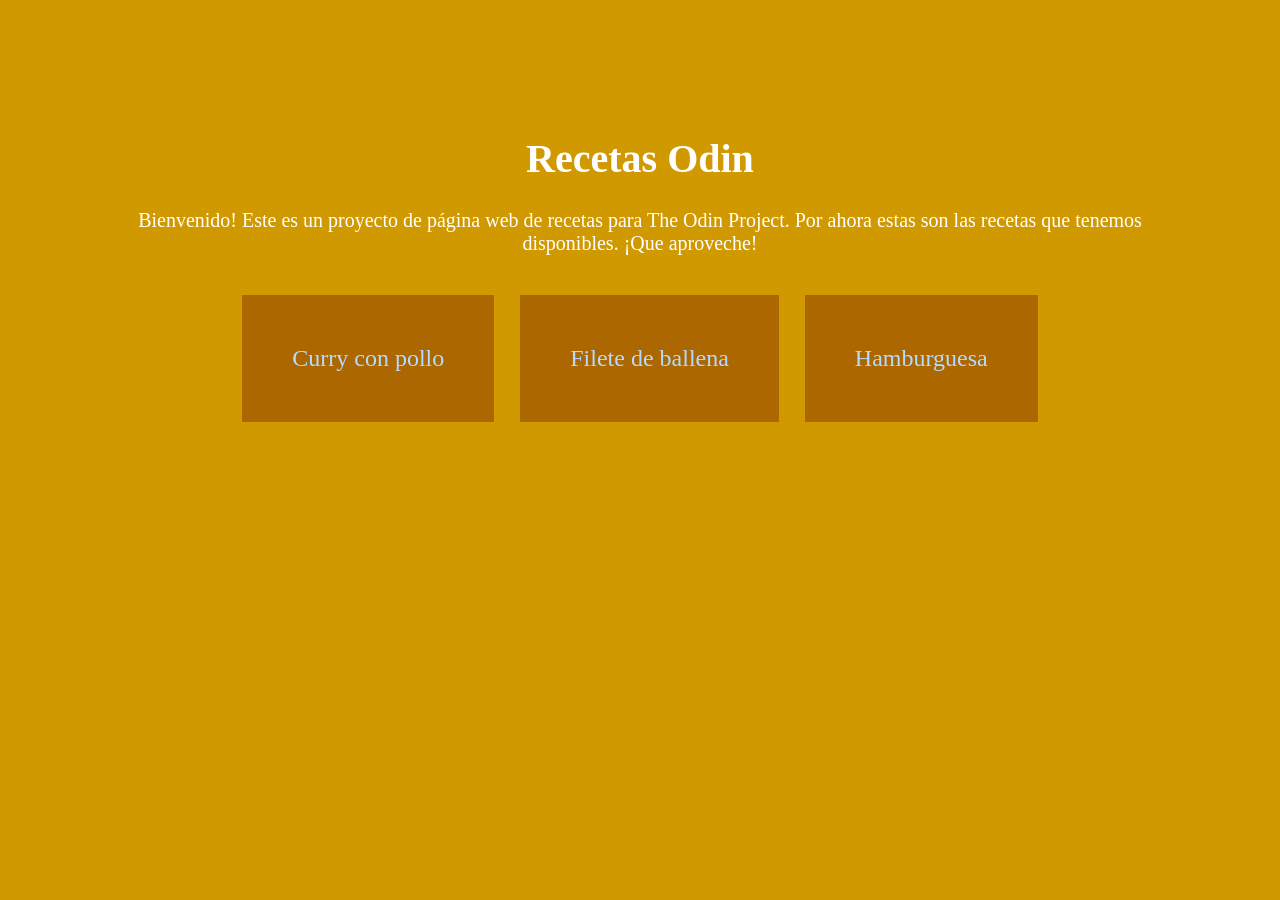
<file: index.html>
<!DOCTYPE html>
<html lang="en">
<head>
    <meta charset="UTF-8">
    <meta name="viewport" content="width=device-width, initial-scale=1.0">
    <link rel="stylesheet" href="style.css">
    <title>Recetas Odin</title>
</head>
<body>
    <h1>Recetas Odin</h1>
    <div>Bienvenido! Este es un proyecto de página web de recetas para The Odin Project. Por ahora estas son las recetas que tenemos disponibles. ¡Que aproveche!</div>
   <div class="list">
        <div class="option"><a href="./recipes/curry-con-pollo.html">Curry con pollo</a></div>
        <div class="option"><a href="./recipes/filete-de-ballena.html">Filete de ballena</a></div>
        <div class="option"><a href="./recipes/hamburguesa.html">Hamburguesa</a></div>
   </div>
</body>
</html>
</file>
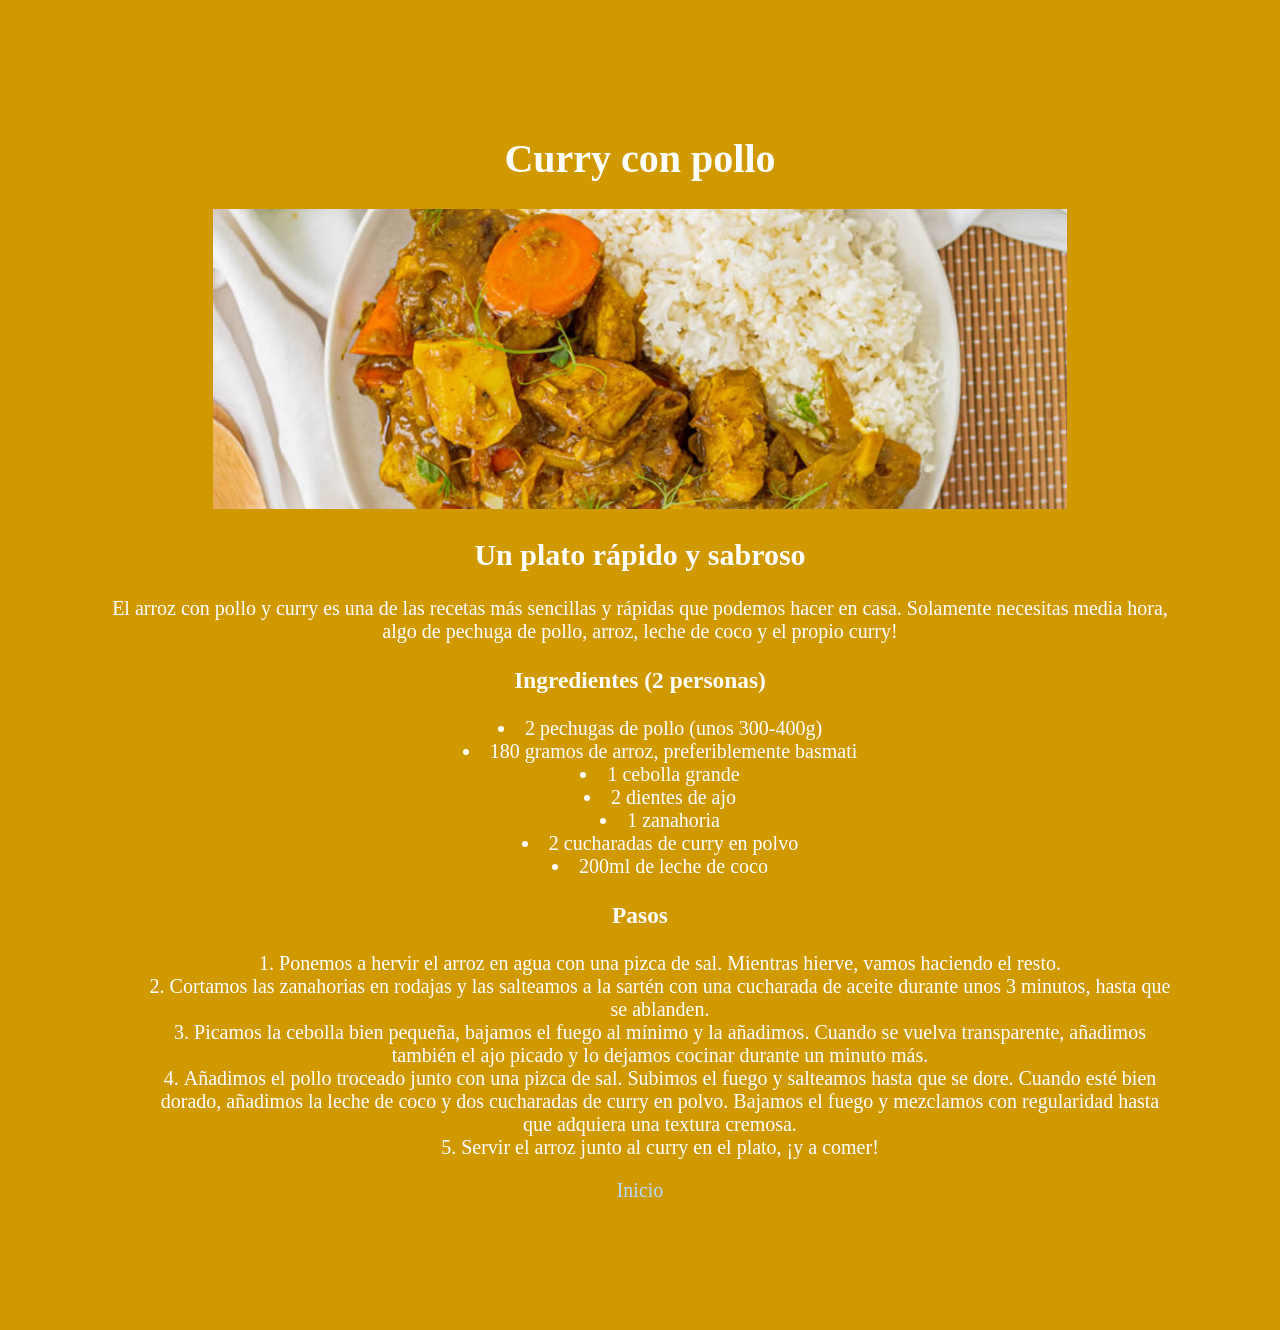
<file: recipes/curry-con-pollo.html>
<!DOCTYPE html>
<html lang="en">
<head>
    <meta charset="UTF-8">
    <meta name="viewport" content="width=device-width, initial-scale=1.0">
    <link rel="stylesheet" href="../style.css">
    <title>Curry con pollo</title>
</head>
<body>

    <h1>Curry con pollo</h1>

    <img src="../images/curry-con-pollo.png" alt="Curry con pollo y arroz" height="300">
   
    <h2>Un plato rápido y sabroso</h2>
    <p>El arroz con pollo y curry es una de las recetas más sencillas y rápidas que podemos hacer en casa. Solamente necesitas media hora, algo de pechuga de pollo, arroz, leche de coco y el propio curry!</p>
   
    <h3>Ingredientes (2 personas)</h3>
    <ul>
        <li>2 pechugas de pollo (unos 300-400g)</li>
        <li>180 gramos de arroz, preferiblemente basmati</li>
        <li>1 cebolla grande</li>
        <li>2 dientes de ajo</li>
        <li>1 zanahoria</li>
        <li>2 cucharadas de curry en polvo</li>
        <li>200ml de leche de coco</li>
    </ul>

    <h3>Pasos</h3>
    <ol>
        <li>Ponemos a hervir el arroz en agua con una pizca de sal. Mientras hierve, vamos haciendo el resto.</li>
        <li>Cortamos las zanahorias en rodajas y las salteamos a la sartén con una cucharada de aceite durante unos 3 minutos, hasta que se ablanden.</li>
        <li>Picamos la cebolla bien pequeña, bajamos el fuego al mínimo y la añadimos. Cuando se vuelva transparente, añadimos también el ajo picado y lo dejamos cocinar durante un minuto más.</li>
        <li>Añadimos el pollo troceado junto con una pizca de sal. Subimos el fuego y salteamos hasta que se dore. Cuando esté bien dorado, añadimos la leche de coco y dos cucharadas de curry en polvo. Bajamos el fuego y mezclamos con regularidad hasta que adquiera una textura cremosa.</li>
        <li>Servir el arroz junto al curry en el plato, ¡y a comer!</li>

    </ol>
    <p><a href="../index.html">Inicio</a></p>
</body>
</html>
</file>
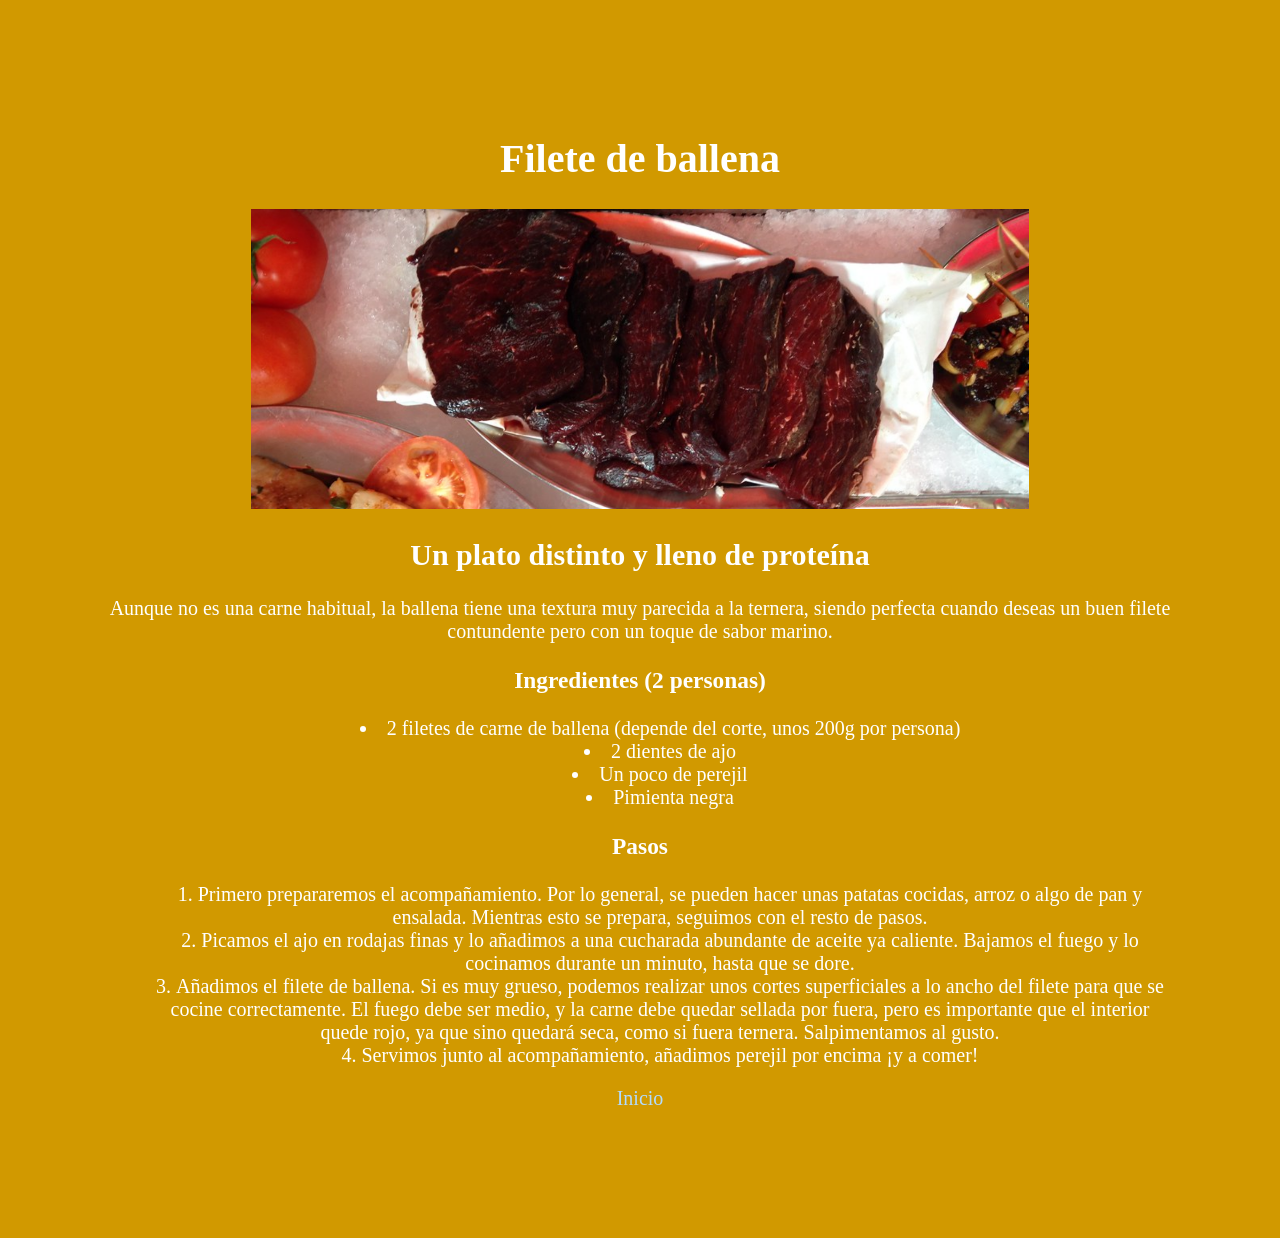
<file: recipes/filete-de-ballena.html>
<!DOCTYPE html>
<html lang="en">
<head>
    <meta charset="UTF-8">
    <meta name="viewport" content="width=device-width, initial-scale=1.0">
    <link rel="stylesheet" href="../style.css">
    <title>Filete de ballena</title>
</head>
<body>

    <h1>Filete de ballena</h1>

    <img src="../images/filete-de-ballena.png" alt="Filete de ballena en pescadería" height="300">
   
    <h2>Un plato distinto y lleno de proteína</h2>
    <p>Aunque no es una carne habitual, la ballena tiene una textura muy parecida a la ternera, siendo perfecta cuando deseas un buen filete contundente pero con un toque de sabor marino.</p>
   
    <h3>Ingredientes (2 personas)</h3>
    <ul>
        <li>2 filetes de carne de ballena (depende del corte, unos 200g por persona)</li>
        <li>2 dientes de ajo</li>
        <li>Un poco de perejil</li>
        <li>Pimienta negra</li>
    </ul>

    <h3>Pasos</h3>
    <ol>
        <li>Primero prepararemos el acompañamiento. Por lo general, se pueden hacer unas patatas cocidas, arroz o algo de pan y ensalada. Mientras esto se prepara, seguimos con el resto de pasos.</li>
        <li>Picamos el ajo en rodajas finas y lo añadimos a una cucharada abundante de aceite ya caliente. Bajamos el fuego y lo cocinamos durante un minuto, hasta que se dore.</li>
        <li>Añadimos el filete de ballena. Si es muy grueso, podemos realizar unos cortes superficiales a lo ancho del filete para que se cocine correctamente. El fuego debe ser medio, y la carne debe quedar sellada por fuera, pero es importante que el interior quede rojo, ya que sino quedará seca, como si fuera ternera. Salpimentamos al gusto.</li>
        <li>Servimos junto al acompañamiento, añadimos perejil por encima ¡y a comer!</li>
    </ol>
    <p><a href="../index.html">Inicio</a></p>
</body>
</html>
</file>
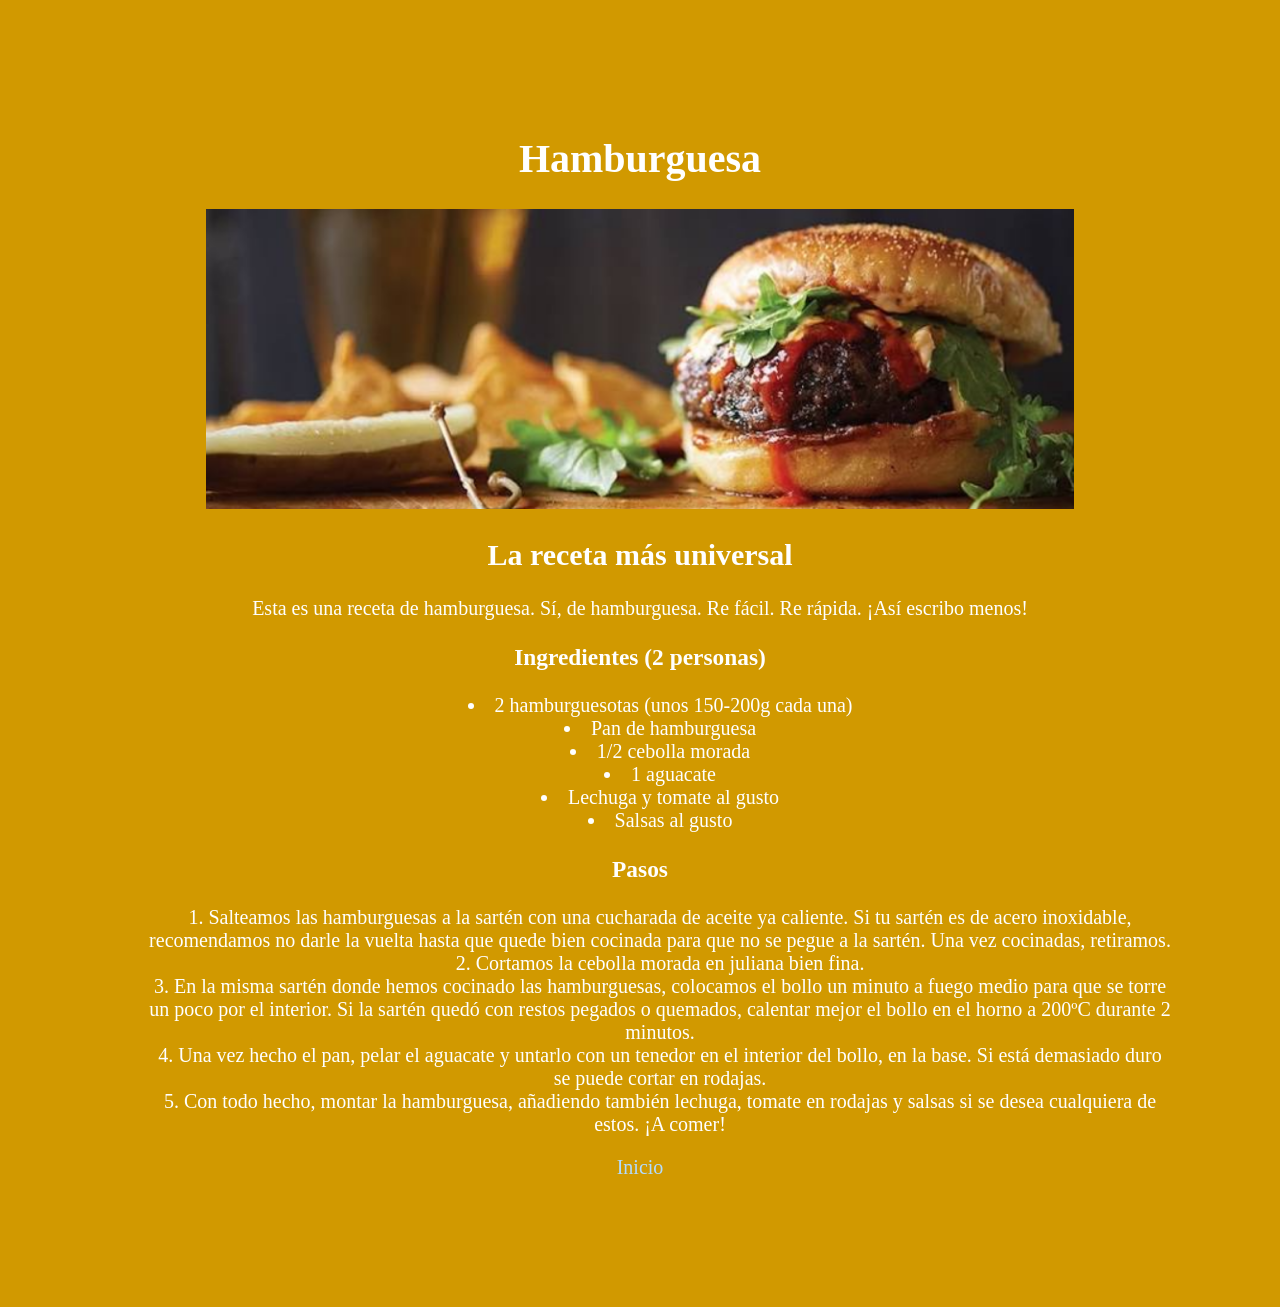
<file: recipes/hamburguesa.html>
<!DOCTYPE html>
<html lang="en">
<head>
    <meta charset="UTF-8">
    <meta name="viewport" content="width=device-width, initial-scale=1.0">
    <link rel="stylesheet" href="../style.css">
    <title>Hamburguesa</title>
</head>
<body>

    <h1>Hamburguesa</h1>

    <img src="../images/hamburguesa.png" alt="Una hamburguesa bien buena" height="300">
   
    <h2>La receta más universal</h2>
    <p>Esta es una receta de hamburguesa. Sí, de hamburguesa. Re fácil. Re rápida. ¡Así escribo menos! </p>
   
    <h3>Ingredientes (2 personas)</h3>
    <ul>
        <li>2 hamburguesotas (unos 150-200g cada una)</li>
        <li>Pan de hamburguesa</li>
        <li>1/2 cebolla morada</li>
        <li>1 aguacate</li>
        <li>Lechuga y tomate al gusto</li>
        <li>Salsas al gusto</li>
    </ul>

    <h3>Pasos</h3>
    <ol>
        <li>Salteamos las hamburguesas a la sartén con una cucharada de aceite ya caliente. Si tu sartén es de acero inoxidable, recomendamos no darle la vuelta hasta que quede bien cocinada para que no se pegue a la sartén. Una vez cocinadas, retiramos.</li>
        <li>Cortamos la cebolla morada en juliana bien fina.</li>
        <li>En la misma sartén donde hemos cocinado las hamburguesas, colocamos el bollo un minuto a fuego medio para que se torre un poco por el interior. Si la sartén quedó con restos pegados o quemados, calentar mejor el bollo en el horno a 200ºC durante 2 minutos.</li>
        <li>Una vez hecho el pan, pelar el aguacate y untarlo con un tenedor en el interior del bollo, en la base. Si está demasiado duro se puede cortar en rodajas.</li>
        <li>Con todo hecho, montar la hamburguesa, añadiendo también lechuga, tomate en rodajas y salsas si se desea cualquiera de estos. ¡A comer!</li>
    </ol>
    <p><a href="../index.html">Inicio</a></p>
</body>
</html>
</file>
<file: style.css>
body {
    background-color: rgb(209, 153, 0);
    color: white;
    font-family: Georgia, 'Times New Roman', Times, serif;
    padding: 100px;
    font-size: 20px;
    text-align: center;

}

.list {
    font-size: 1.2em;
    display: block;
    margin: 30px;
}

li{
    list-style-position: inside;
    padding-left: 0;
}

.option{
    display: inline-block;
    padding: 50px;
    margin: 10px;
    background-color: rgb(172, 103, 0);
}

a {
  color: rgb(178, 220, 255);         /* Matches the color of the surrounding paragraph text */
  text-decoration: none;  /* Removes the default blue/purple underline */
}
</file>
